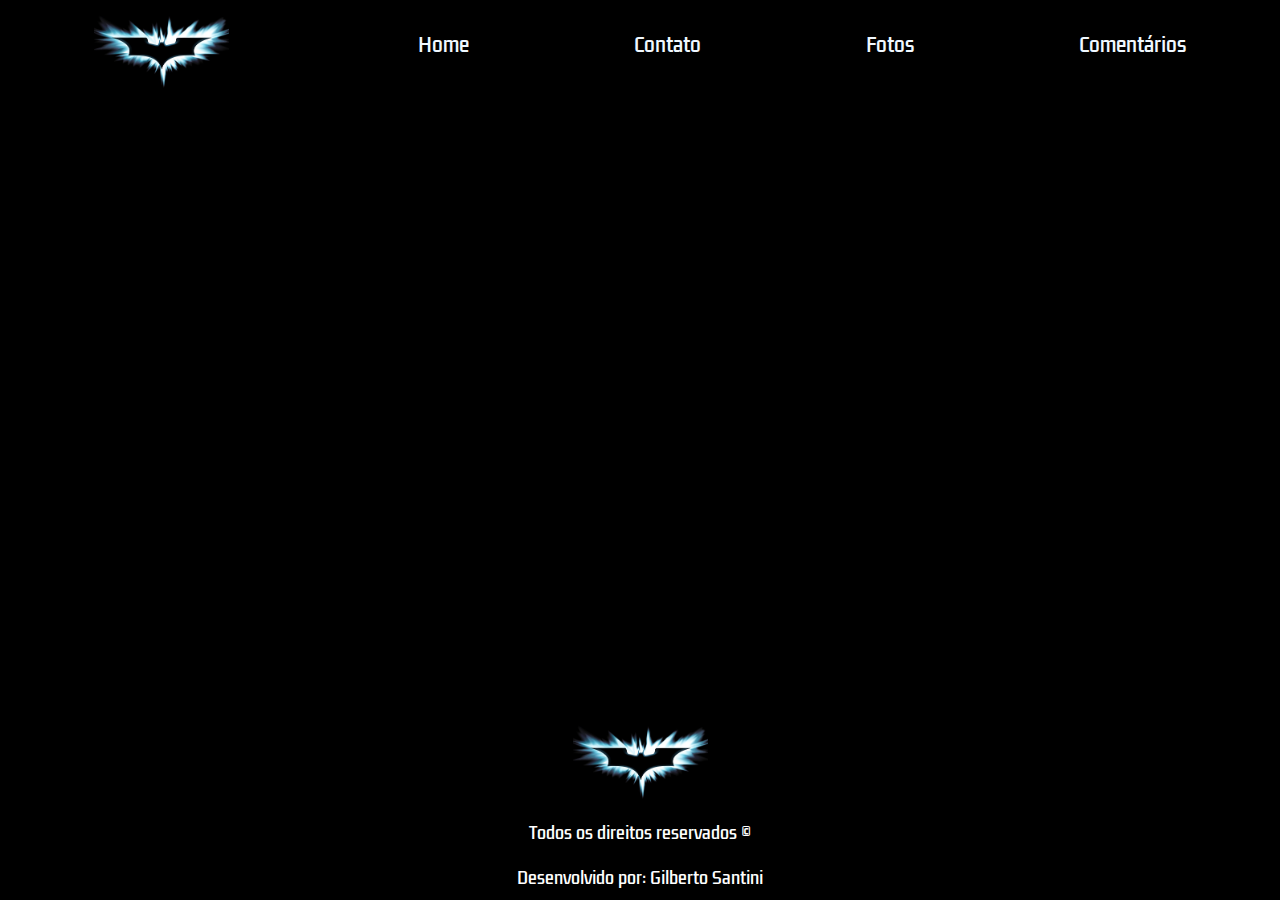
<file: CONTATO/contato.html>
<!DOCTYPE html>
<html lang="en">
<head>
    <meta charset="UTF-8">
    <meta http-equiv="X-UA-Compatible" content="IE-edge">
    <meta name="viewport" content="width-device-width, initial-scale=1.0">
    <title>Contato</title>
    <link rel="stylesheet" href="./contato.css" />
</head>
<body>
    <header>
        <img id="logo" src="../INDEX/Batman.jpg">
        <nav>
            <ul>
                <a href="../INDEX/index.html">
                    <li>Home</li>
                </a>
                <a href="../CONTATO/contato.html">
                    <li>Contato</li>
                </a>
                <a href="../FOTOS/fotos.htm">
                    <li>Fotos</li>
                </a>
                <a href="../COMENTARIOS/comentarios.html">
                    <li>Comentários</li>
                </a>
            </ul>
    </nav>
    </header>

    <div id="banner"></div>

        <form id="form" class="form">

            <div class="container">
                <section class="header">
                    <h1>CONTATO</h1>
                </section> 
  
        <label for="name"><h3>Nome completo</h3></label>
        <input style="display: block" id="name" type="name" name="name" placeholder="* Insira seu nome" />

        <label for="email"><h3>Email</h3></label>
        <input style="display: block" id="email" type="email" name="qualquer coisa" placeholder="* Coloque um email válido" />

        <label for="text"><h3>Texto</h3></label>
        <input style="display: block" id="text" type="text" name="text" placeholder="* Nos deixe sua opinião" />

        <button class="button">Enviar</button>
        </div>
        </form>

    <footer>
        <img style="object-fit: contain;" id="logo" src="../INDEX/Batman.jpg" />
        <span>Todos os direitos reservados ©</span>
        <span>Desenvolvido por: Gilberto Santini</span>

    </footer>

        <ul class="footer-list-2">
        <a href="../INDEX/index.html">
            <li>Home</li>
        </a>
        <a href="../CONTATO/contato.html">
            <li>Contato</li>
        </a>
        <a href="../FOTOS/fotos.htm">
            <li>Fotos</li>
        </a>
        <a href="../COMENTARIOS/comentarios.html">
            <li>Comentários</li>
        </a>
    </ul>
    
</body>
</html>
</file>
<file: CONTATO/contato.css>
@import url('https://fonts.googleapis.com/css2?family=Kdam+Thmor+Pro&display=swap');

* {
    margin: 0;
    padding: 0%;
    background-color: black;
    list-style: none;
    text-decoration: none;
}

header {
    height: 90px;
    display: flex;
    justify-content: space-around;
    align-items: center;
}

nav {
    width: 60%;
}

ul {
    display: flex;
    width: 100%;
    justify-content: space-between;
}

li {
    list-style: none;
    color: aliceblue;
    cursor: pointer;
    font-size: 19px;
    transition: 0.5s;
    font-family: 'Kdam Thmor Pro', sans-serif;
}

li:hover {
    color: #D21617;
}

#logo {
    width: 135px;
    height: auto;
}

#banner {
    background-image: url('https://images7.alphacoders.com/133/1330752.png');
    background-position: 100% 50%;
    background-size: cover;
    width: 100%;
    height: 600px;
}


form {
    border-style: solid;
    border-radius: 2%;
    border-color: #D21617;
    position: fixed;
    display: inline-block;
    top: 110px;
    left: 1390px;
    width: 400px;
    height: 500px;
}


h1 {
    padding: 10px 10px 5px 33%;
    color: white;
    background-color: black;
    font-family: 'Kdam Thmor Pro', sans-serif;
}

h3 {
    padding: 4px 10px 5px 5%;
    color: white;
    background-color: black;
    font-family: 'Kdam Thmor Pro', sans-serif;
}

#name {
    width: 89%;
    border-radius: 5%;
    background-color: #fff;
    font-family: 'Kdam Thmor Pro', sans-serif;
    border-style: solid;
    border-color: red;
    padding: 20px 17px;
    margin-left: 3px;
}

#email {
    width: 89%;
    border-radius: 5%;
    background-color: #fff;
    font-family: 'Kdam Thmor Pro', sans-serif;
    border-style: solid;
    border-color: red;
    padding: 20px 17px;
    margin-left: 3px;
}

#text {
    width: 89%;
    border-radius: 5%;
    background-color: #fff;
    font-family: 'Kdam Thmor Pro', sans-serif;
    border-style: solid;
    border-color: red;
    padding: 85px 17px;
    padding-top: 2%;
    margin-left: 3px;
}


button {
    width: 200px;
    height: 40px;
    background-color: #D21617;
    color: #fff;
    border-radius: 5px;
    cursor: pointer;
    font-size: 18px;
    border: none;
    outline: none;
    margin-left: 95px;
    margin-top: 30px;
}

footer {
    position: fixed;
    top: 700px;
    width: 100%;
    height: 200px;
    display: flex;
    flex-direction: column;
    align-items: center;
    justify-content: space-around;
}

span {
    color: #fff;
    font-family: 'Kdam Thmor Pro', sans-serif;
}

.footer-navigation {
    display: none;
}

.footer-list {
    display: flex;
    flex-direction: column;
    align-items: center;
}

.footer-list-2 {
    display: none;
}

@media (max-width: 768px) {
    .footer-navigation {
        display: block;
    }

    nav {
        display: none;
    }

    #banner {
        background-position: 30%;
    }

    form {
        border-style: solid;
        border-radius: 2%;
        border-color: #D21617;
        position: fixed;
        display: inline-block;
        top: 90px;
        left: 4px;
        width: 255px;
        height: 350px;
    }
    
    h1 {
        padding: 10px 10px 5px 26%;
        color: white;
        background-color: black;
        font-family: 'Kdam Thmor Pro', sans-serif;
    }
    
    h3 {
        padding: 4px 10px 5px 5%;
        color: white;
        background-color: black;
        font-family: 'Kdam Thmor Pro', sans-serif;
    }
    
    #name {
        width: 82%;
        border-radius: 5%;
        background-color: #fff;
        font-family: 'Kdam Thmor Pro', sans-serif;
        border-style: solid;
        border-color: red;
        padding: 8px 17px;
        margin-left: 3px;
    }
    
    #email {
        width: 82%;
        border-radius: 5%;
        background-color: #fff;
        font-family: 'Kdam Thmor Pro', sans-serif;
        border-style: solid;
        border-color: red;
        padding: 8px 17px;
        margin-left: 3px;
    }
    
    #text {
        width: 82%;
        border-radius: 5%;
        background-color: #fff;
        font-family: 'Kdam Thmor Pro', sans-serif;
        border-style: solid;
        border-color: red;
        padding: 25px 17px;
        padding-top: 2%;
        margin-left: 3px;
    }
    
    
    button {
        width: 150px;
        height: 30px;
        background-color: #D21617;
        color: #fff;
        border-radius: 5px;
        cursor: pointer;
        font-size: 18px;
        border: none;
        outline: none;
        margin-left: 50px;
        margin-top: 12px;
    }
    
    span {
        color: #fff;
        font-family: 'Kdam Thmor Pro', sans-serif;
    }

    footer {
        display: none;
    }

    .footer-list-2 {
        display: flex;
        flex-direction: column;
        align-items: center;
    }
}
</file>
